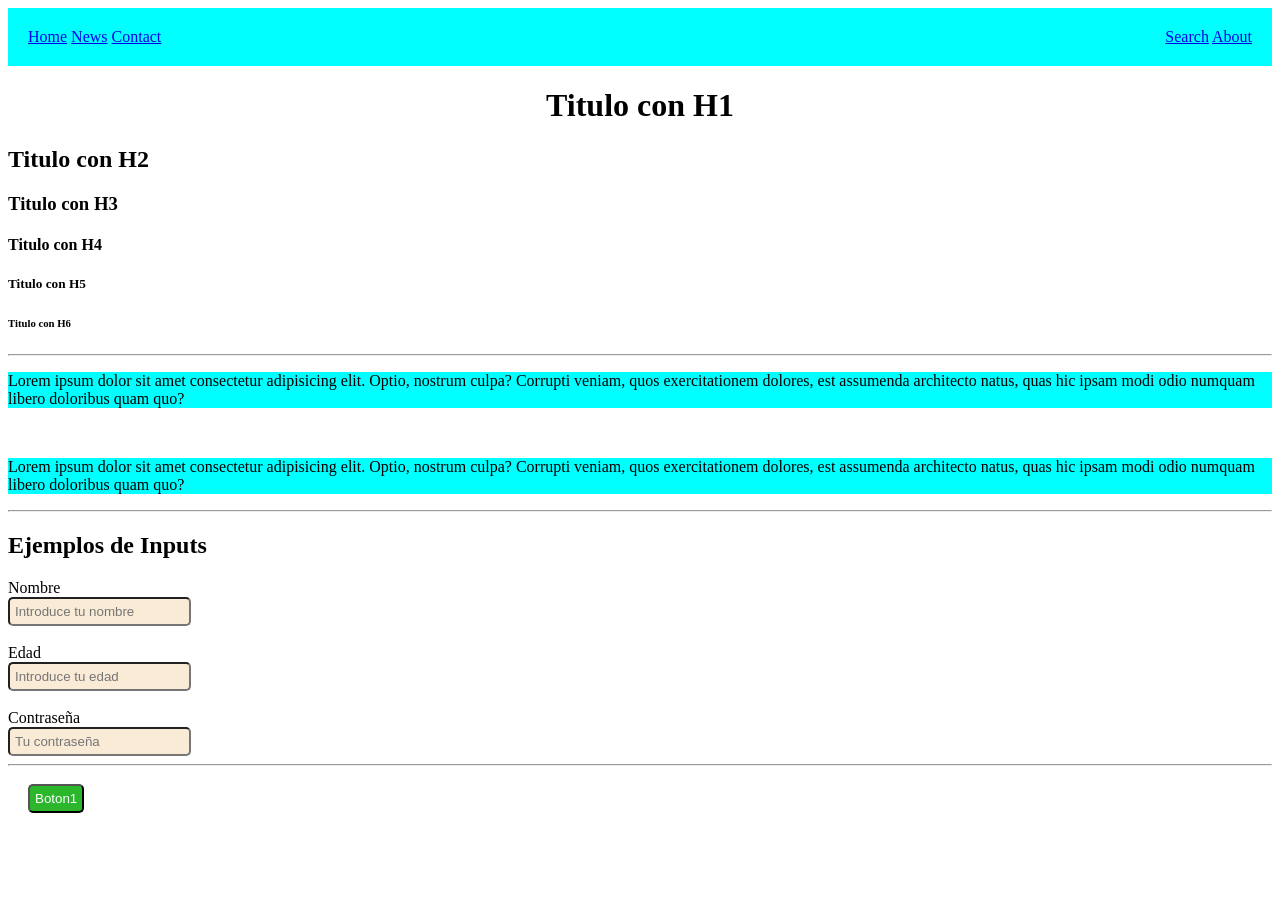
<file: html01/index.html>
<!DOCTYPE html>
<html lang="en">

<head>
    <meta charset="UTF-8">
    <meta name="viewport" content="width=device-width, initial-scale=1.0">
    <link rel="stylesheet" href="styles/styles.css">
    <title>Test page</title>
</head>

<div class="navigation">
    <a class="active" href="#home">Home</a>
    <a href="#news">News</a>
    <a href="#contact">Contact</a>
    <div class="navigation-right">
        <a href="#search">Search</a>
        <a href="#about">About</a>
    </div>
</div>

<body>
    <!-- Muestra de titulos -->
    <h1>Titulo con H1</h1>
    <h2>Titulo con H2</h2>
    <h3>Titulo con H3</h3>
    <h4>Titulo con H4</h4>
    <h5>Titulo con H5</h5>
    <h6>Titulo con H6</h6>

    <hr>

    <p class="texto1">Lorem ipsum dolor sit amet consectetur adipisicing elit. Optio, nostrum culpa? Corrupti veniam,
        quos
        exercitationem dolores, est assumenda architecto natus, quas hic ipsam modi odio numquam libero doloribus quam
        quo?</p>
    <br>
    <p class="texto1">Lorem ipsum dolor sit amet consectetur adipisicing elit. Optio, nostrum culpa? Corrupti veniam,
        quos
        exercitationem dolores, est assumenda architecto natus, quas hic ipsam modi odio numquam libero doloribus quam
        quo?</p>

    <hr>

    <h2>Ejemplos de Inputs</h2>
    <!-- Ejemplos de input de texto -->
    <label for="name">Nombre</label>
    <br>
    <input class="inputs" id="name" type="text" placeholder="Introduce tu nombre">
    <br>
    <br>
    <!-- Ejemplos de input de numeros -->
    <label for="age">Edad</label>
    <br>
    <input class="inputs" id="age" type="number" placeholder="Introduce tu edad">
    <br>
    <br>
    <!-- Ejemplos de input de contraseñas -->
    <label for="password">Contraseña</label>
    <br>
    <input class="inputs" id="password" type="password" placeholder="Tu contraseña">

    <hr>
    <!-- Tipos de Botones -->
    <button id="botoncito" onclick="alert('Hello!');">Boton1</button>


</body>

</html>
</file>
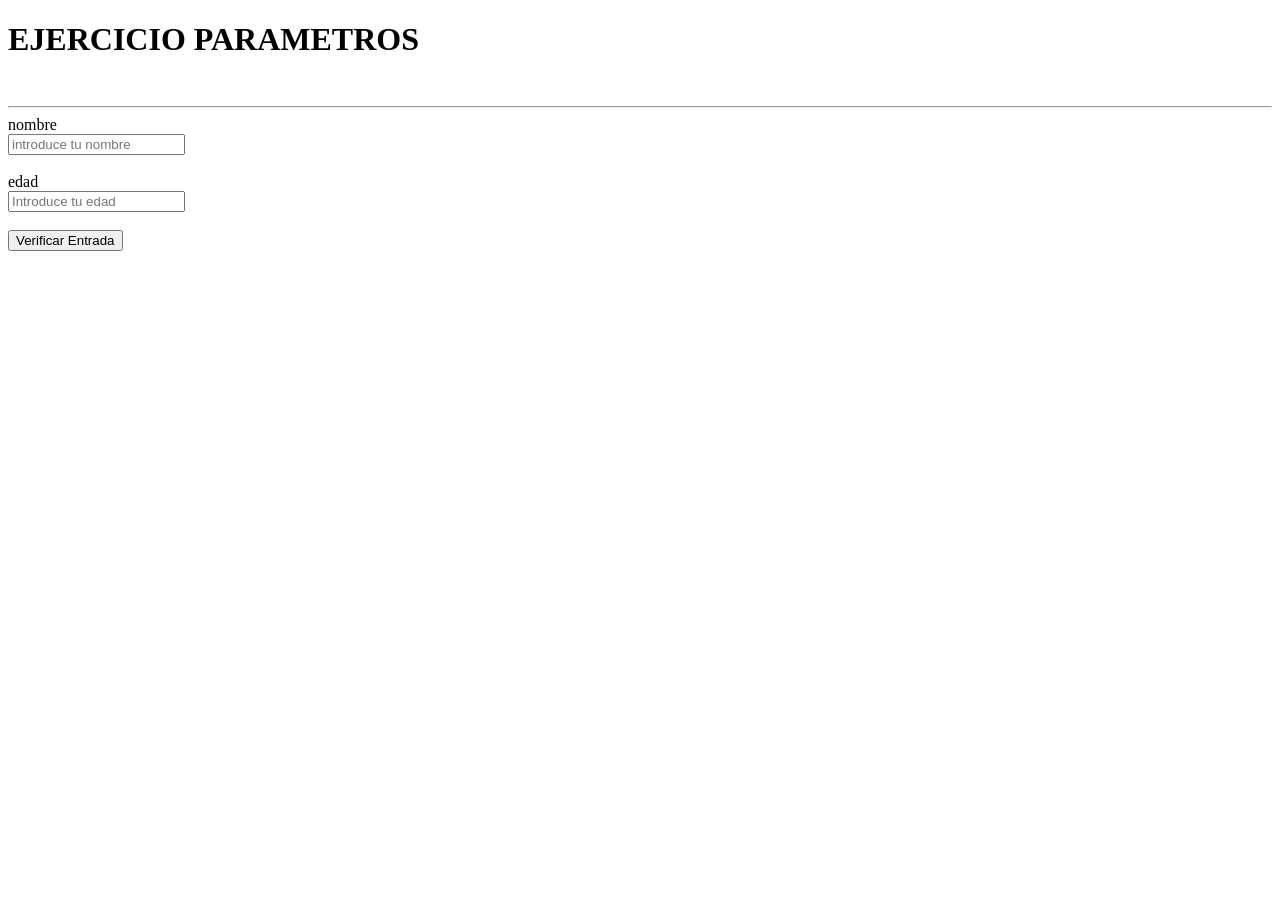
<file: Tarea2/index.html>
<!DOCTYPE html>
<html lang="es">

<head>
    <meta charset="UTF-8" />
    <meta http-equiv="X-UA-Compatible" content="IE=edge" />
    <meta name="viewport" content="width=device-width, initial-scale=1.0" />
    <title>tarea 2</title>
</head>

<body>
    <h1>EJERCICIO PARAMETROS</h1>
    <br />
    <hr />
    <label for="name">nombre</label>
    <b></b>
    <br />
    <input id="name" type="text" placeholder="introduce tu nombre" />
    <br />
    <br />
    <label for="age">edad</label>
    <b></b>
    <br />
    <input id="age" type="number" placeholder="Introduce tu edad" />
    <br>
    <br>
    <button id="verified">Verificar Entrada</button>

    <script src="ejercicio1.js"></script>
</body>

</html>
</file>
<file: html01/styles/styles.css>
.navigation {
    background-color: aqua;
    padding: 20px;
}

.navigation-right {
    float: right;
}

h1 {
    text-align: center;
}

body {
    background-color: white;
}

.texto1 {
    font-family: 'Times New Roman', Times, serif;
    background-color: aqua;
}

#botoncito {
    background-color: rgb(44, 182, 44);
    color: white;
    padding: 5px;
    border-radius: 5px;
    margin-bottom: 20px;
    margin-left: 20px;
    margin-top: 10px;
}

.inputs {
    background-color: antiquewhite;
    border-radius: 5px;
    padding: 5px;
}
</file>
